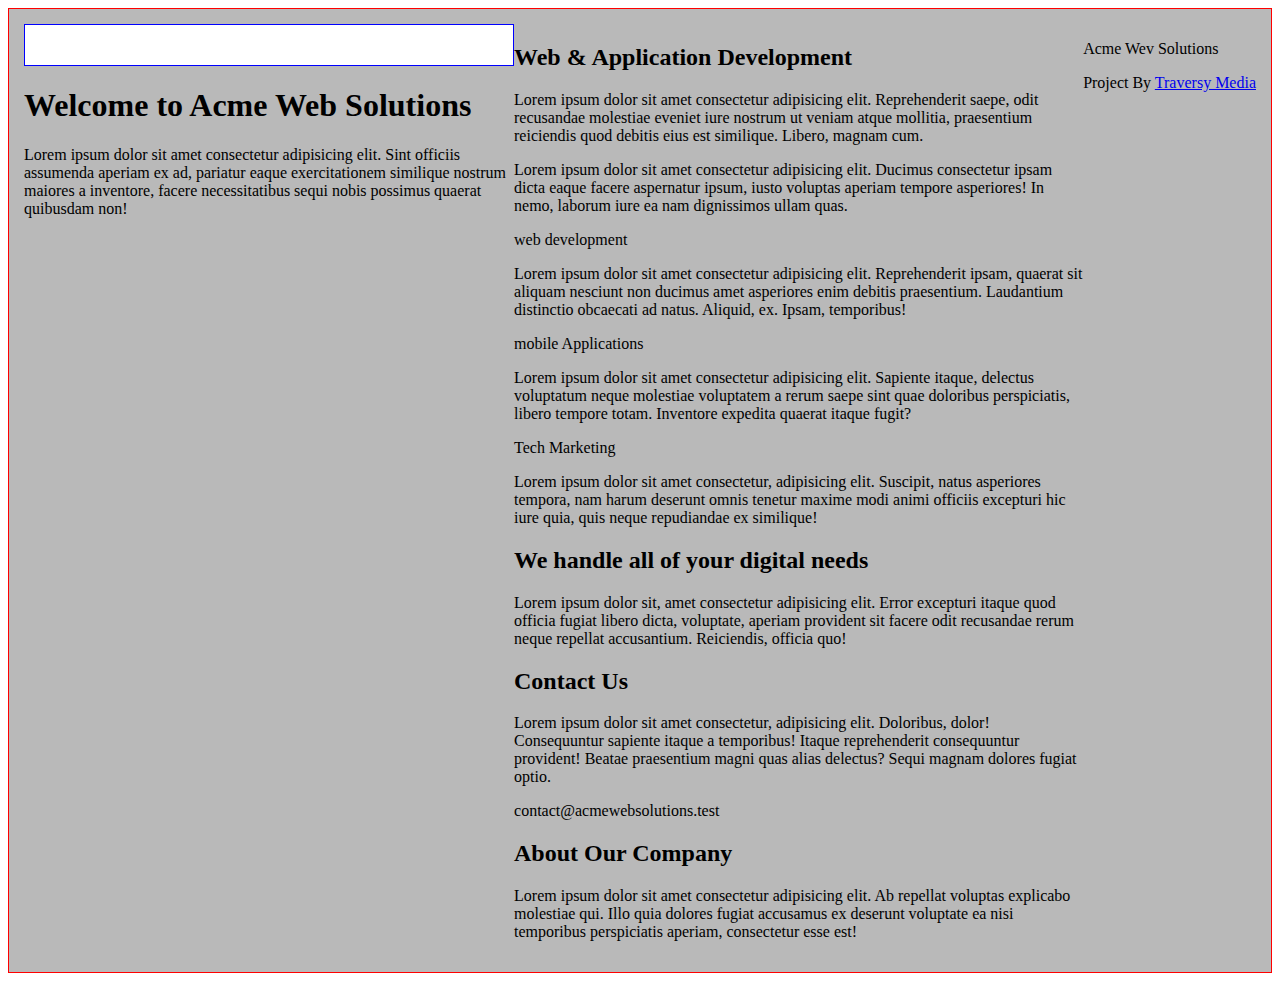
<file: index.html>
<!DOCTYPE html>
<html lang="pt-br">
<head>
    <meta charset="UTF-8">
    <meta name="viewport" content="width=device-width, initial-scale=1.0">
    <link rel="stylesheet" href="estilo/style.css">
    <title>Grid Project</title>
</head>
<body>
    <div class="container">
        <header>
            <div class="imagen"></div>
            <h1>Welcome to Acme Web Solutions</h1>
            <p>Lorem ipsum dolor sit amet consectetur adipisicing elit. Sint officiis assumenda aperiam ex ad, pariatur eaque exercitationem similique nostrum maiores a inventore, facere necessitatibus sequi nobis possimus quaerat quibusdam non!</p>
        </header>
        <main>
            <section class="informa">
                <h2>Web & Application Development</h2>
                <p>Lorem ipsum dolor sit amet consectetur adipisicing elit. Reprehenderit saepe, odit recusandae molestiae eveniet iure nostrum ut veniam atque mollitia, praesentium reiciendis quod debitis eius est similique. Libero, magnam cum.</p>
                <p>Lorem ipsum dolor sit amet consectetur adipisicing elit. Ducimus consectetur ipsam dicta eaque facere aspernatur ipsum, iusto voluptas aperiam tempore asperiores! In nemo, laborum iure ea nam dignissimos ullam quas.</p>
            </section>
            <section id="img"> 
                <p>web development</p>
                <p>Lorem ipsum dolor sit amet consectetur adipisicing elit. Reprehenderit ipsam, quaerat sit aliquam nesciunt non ducimus amet asperiores enim debitis praesentium. Laudantium distinctio obcaecati ad natus. Aliquid, ex. Ipsam, temporibus!</p>
                <p>mobile Applications</p>
                <p>Lorem ipsum dolor sit amet consectetur adipisicing elit. Sapiente itaque, delectus voluptatum neque molestiae voluptatem a rerum saepe sint quae doloribus perspiciatis, libero tempore totam. Inventore expedita quaerat itaque fugit?</p>
                <p>Tech Marketing</p>
                <p>Lorem ipsum dolor sit amet consectetur, adipisicing elit. Suscipit, natus asperiores tempora, nam harum deserunt omnis tenetur maxime modi animi officiis excepturi hic iure quia, quis neque repudiandae ex similique!</p>
            </section>
            <section class="informa">   
                <h2>We handle all of your digital needs</h2>
                <p>Lorem ipsum dolor sit, amet consectetur adipisicing elit. Error excepturi itaque quod officia fugiat libero dicta, voluptate, aperiam provident sit facere odit recusandae rerum neque repellat accusantium. Reiciendis, officia quo!</p>
            </section>
            <section class="contact">
                <h2>Contact Us</h2>
                <p>Lorem ipsum dolor sit amet consectetur, adipisicing elit. Doloribus, dolor! Consequuntur sapiente itaque a temporibus! Itaque reprehenderit consequuntur provident! Beatae praesentium magni quas alias delectus? Sequi magnam dolores fugiat optio.</p>
                <p>contact@acmewebsolutions.test</p>
                <h2>About Our Company</h2>
                <p>Lorem ipsum dolor sit amet consectetur adipisicing elit. Ab repellat voluptas explicabo molestiae qui. Illo quia dolores fugiat accusamus ex deserunt voluptate ea nisi temporibus perspiciatis aperiam, consectetur esse est!</p>
            </section>
        </main>
        <footer>
            <p>Acme Wev Solutions</p>
            <p>Project By <a href="#">Traversy Media</a> </p>
        </footer>
    </div>
</body>
</html>
</file>
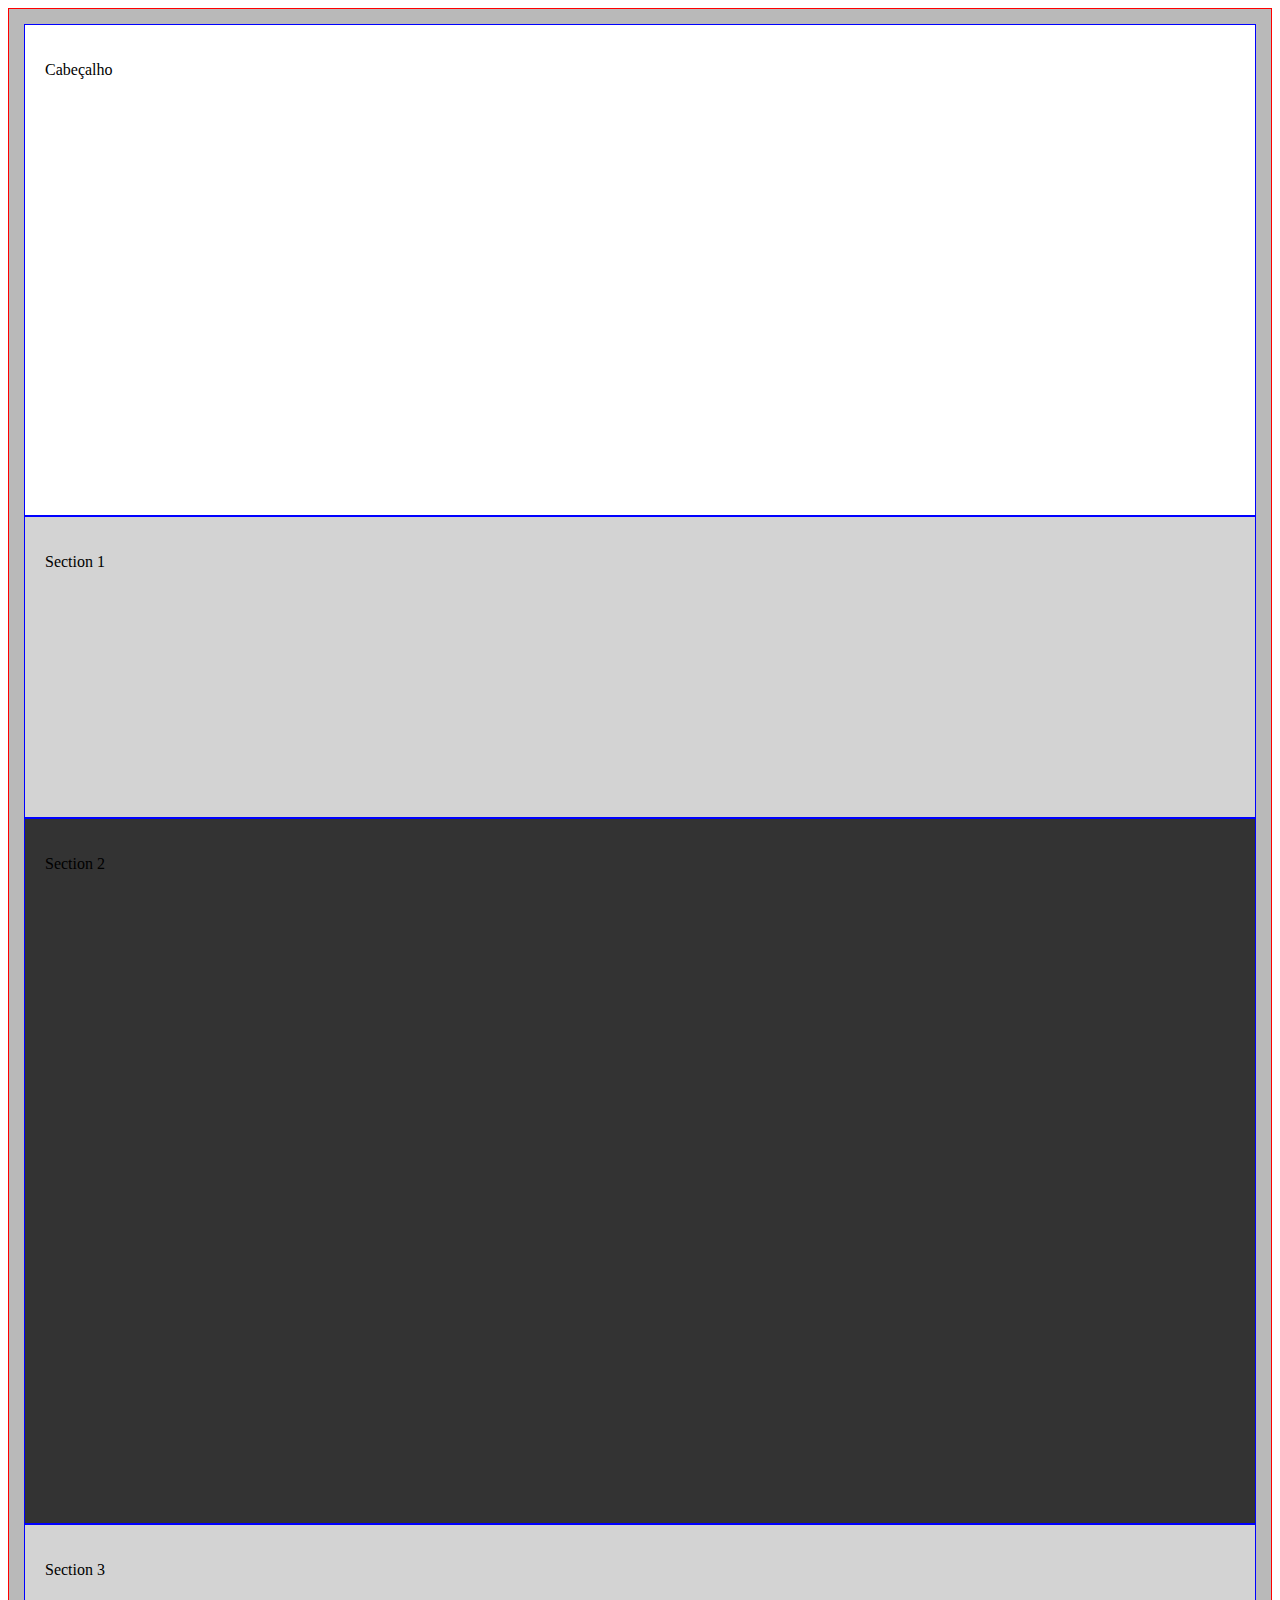
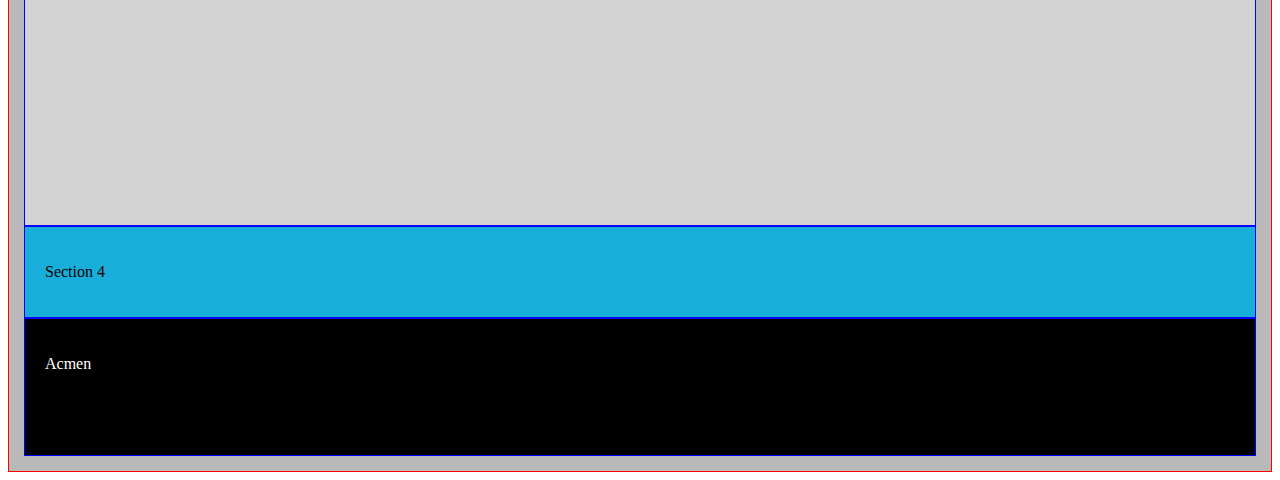
<file: teste.html>
<!DOCTYPE html>
<html lang="pt-br">
<head>
    <meta charset="UTF-8">
    <meta name="viewport" content="width=device-width, initial-scale=1.0">
    <link rel="stylesheet" href="estilo/style.css">
    <title>Document</title>
</head>
<body>
    <div class="container" id="template-areas">
        <div id="header">
            <p>Cabeçalho</p>
        </div>
        <div class="conteudo" id="section1">
            <p>Section 1</p>
        </div>
        <div class="conteudo" id="section2">
            <p>Section 2</p>
        </div>
        <div class="conteudo" id="section3">
            <p>Section 3</p>
        </div>
        <div class="conteudo" id="section4">
            <p>Section 4</p>
        </div>
        <div id="footer">
            <p>Acmen</p>
        </div>
    </div>
</body>
</html>
</file>
<file: estilo/style.css>
@charset "UTF-8" ;


.container {
    background-color: rgba(0, 0, 0, 0.274);
    border: 1px solid red;
    padding: 15px;
    display: grid;
    grid-template-areas: 
    'header header header header'
    'section1 section1 section1 section1' 
    'section2 section2 section2 section2'
    'section3 section3 section3 section3'
    'section4 section4 section4 section4'
    'footer footer footer footer';

}

.container div {
    background-color: white;
    padding: 20px;
    border: 1px solid blue;
}

div {
    display: block;
}

#header {
    grid-area: header;
    min-height: 450px;
}

#section1 {
    grid-area: section1;
    background-color: lightgray;
    min-height: 260px;
}

#section2 {
    grid-area: section2;
    background-color: #333;
    min-height: 664px;
}

#section3 {
    grid-area: section3;
    background-color: lightgray;
    min-height: 260px;
}

#section4 {
    grid-area: section4;
    background-color: rgb(25, 173, 218);
    min-height: 409;
    grid-template-columns: 2;
}


#footer {
    grid-area: footer;
    background-color: black;
    min-height: 96px;
    color: white;
}
</file>
